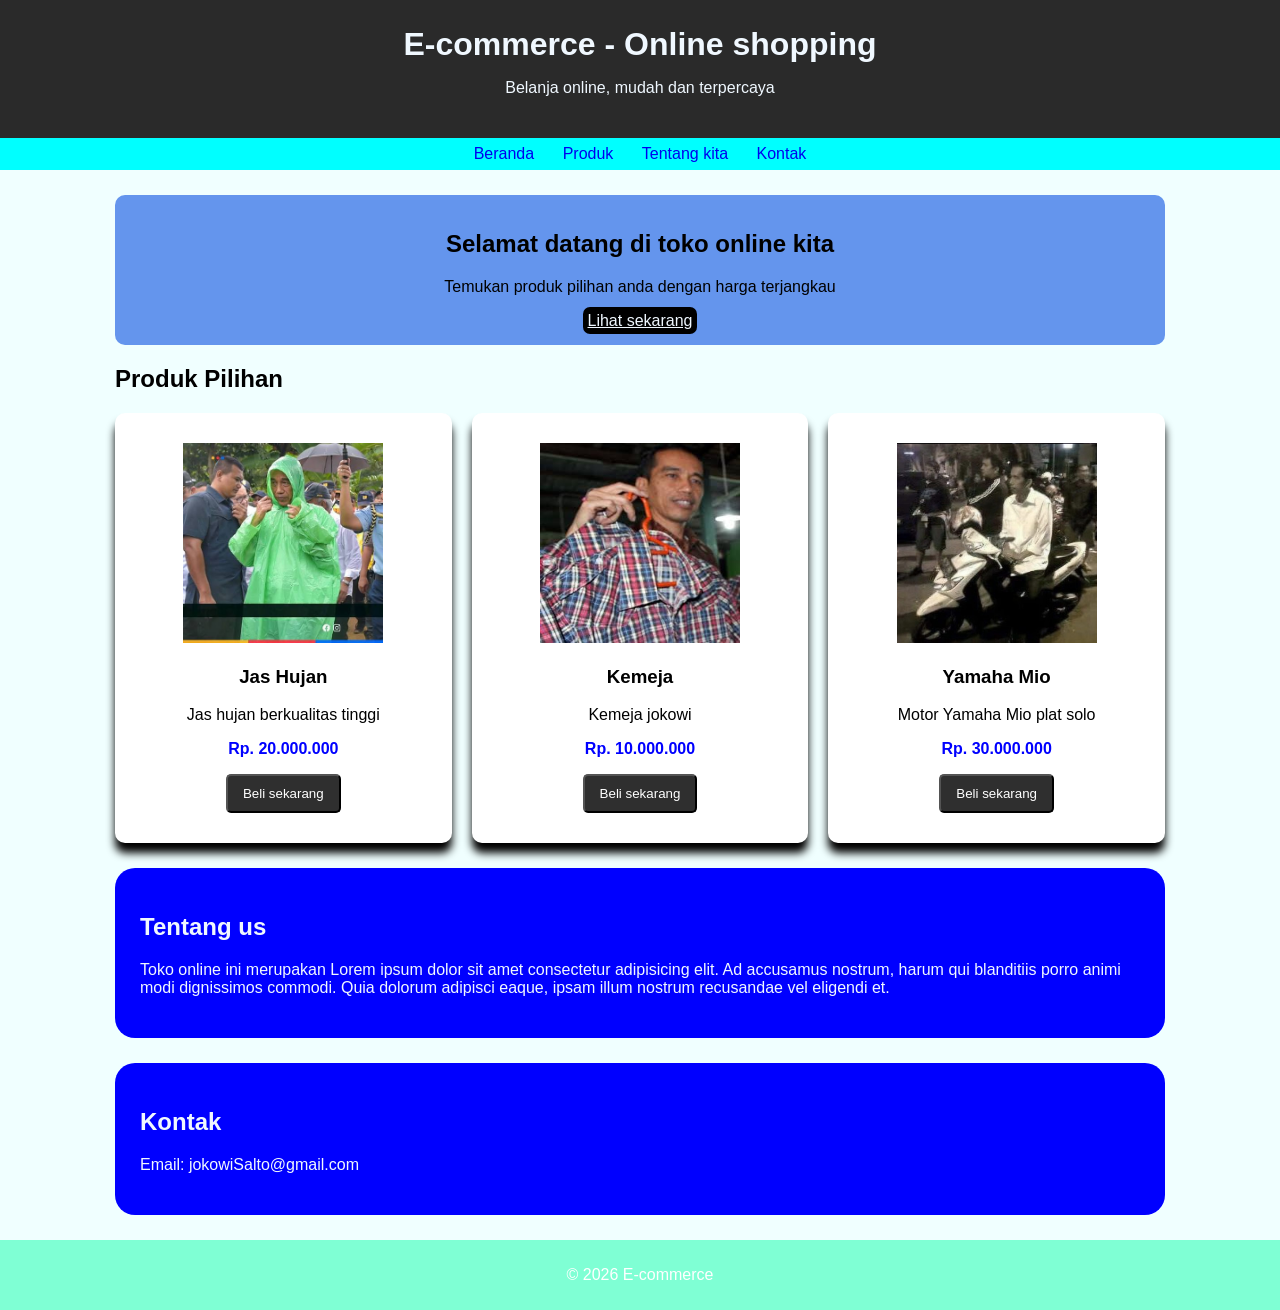
<file: P11/index.html>
<!DOCTYPE html>
<html lang="en">
<head>
    <meta charset="UTF-8">
    <meta name="viewport" content="width=device-width, initial-scale=1.0">
    <title>PERTEMUAN 11</title>
    <link rel="stylesheet" href="style.css">
</head>
<body>
    <!--header-->
    <header>
        <h1>E-commerce - Online shopping</h1>
        <p>Belanja online, mudah dan terpercaya</p>
    </header>

    <!--navigasi-->
    <nav>
        <a href="#beranda">Beranda</a>
        <a href="#produk">Produk</a>
        <a href="#tentang">Tentang kita</a>
        <a href="#kontak">Kontak</a>
    </nav>

    <!--main-->
    <main>

        <!--banner promosi-->
        <section id="beranda" class="banner">
            <h2> Selamat datang di toko online kita</h2>
            <p>Temukan produk pilihan anda dengan harga terjangkau</p>
            <a href="#produk" class="tombol">Lihat sekarang</a>
        </section>

        <!--daftar produk-->
        <section id="produk">
            <h2>Produk Pilihan</h2>

               <!--produk 1-->
            <div class="daftar-produk">
            <article class="produk">
                <img src="jas hujan jokowi.jpg" alt="jas hujan" class="gambar" width="200">

            <h3>Jas Hujan</h3>
            <p>Jas hujan berkualitas tinggi</p>
            <p class="harga">Rp. 20.000.000</p>
            <button type="button">Beli sekarang</button>
            </article>

            <!--produk 2-->
            <article class="produk">
                <img src="kemeja jokowi.jpg" alt="kemeja" class="gambar" width="200" height="200">
            <h3>Kemeja</h3>
            <p>Kemeja jokowi</p>
            <p class="harga">Rp. 10.000.000</p>
            <button type="button">Beli sekarang</button>
            </article>

            <!--produk 3-->
            <article class="produk">
                <img src="yamaha mio.jpeg" alt="Yamaha Mio" class="gambar" width="200">
            <h3>Yamaha Mio</h3>
            <p>Motor Yamaha Mio plat solo</p>
            <p class="harga">Rp. 30.000.000</p>
            <button type="button">Beli sekarang</button>
            </article>
        </div>
        </section>

        <!--tentang-->
        <section id="tentang" class="tentang">
            <h2>Tentang us</h2>
            <p>Toko online ini merupakan Lorem ipsum dolor sit amet consectetur adipisicing elit. Ad accusamus nostrum, harum qui blanditiis porro animi modi dignissimos commodi. Quia dolorum adipisci eaque, ipsam illum nostrum recusandae vel eligendi et.</p>
        </section>

        <!--kontak-->
        <section id="kontak" class="kontak">
            <h2>Kontak</h2>
            <p>Email: jokowiSalto@gmail.com</p>
        </section>
    </main>

    <!--footer-->
    <footer>
        <p>&copy; 2026 E-commerce </p>
    </footer>
</body>
</html>
</file>
<file: P11/style.css>
/*pengaturan umum*/
*{
    box-sizing: border-box;
}
body{
    font-family: Arial, Helvetica, sans-serif;
    margin: 0;
    background-color: azure;
    color:black
}
/*header*/
header{
    background-color: rgb(42, 42, 42);
    color:aliceblue;
    text-align: center;
    padding: 2%;
}
header h1{
    margin: 0 0 8px;
}

/*nav*/
nav{
    background-color: aqua;
    text-align: center;
    padding: 7px;
}

nav a{
    text-decoration: none;
    margin: 0 12px;
}

/*konten utama*/
main {
    max-width: 1100px;
    margin: 25px auto;   /* auto = rata tengah horizontal */
    padding: 0 25px;
}

/*banner*/
.banner {
    background-color:cornflowerblue;
    text-align: center;
    padding: 15px 15px;
    border-radius: 10px;
}

/*tombol*/
.tombol{
    display: inline;
    background-color: black;
    color: aliceblue;
    padding: 5px 5px;
    border-radius: 7px;

}

.tombol:hover{
    background-color: rgb(56, 56, 56);
}

/*daftar produk*/
.daftar-produk{
    display: grid;
    grid-template-columns : repeat(3,1fr);
    gap: 20px;
}

.produk{
    background-color: white;
    padding: 30px;
    border-radius: 10px;
    text-align: center;
    box-shadow: 0 10px 8px;
}

.harga {
    color: blue;
    font-weight: bold;
}

.produk button{
    background-color: rgb(47, 47, 47);
    color: white;
    padding: 10px 15px;
    border-radius: 5px;
    cursor: pointer;
}

.produk button:hover{
    background-color: black;

}

/*tentang dan kontal*/
.tentang,
.kontak {
    background-color: blue;
    padding: 25px;
    color: aliceblue;
    margin-top: 25px;
    border-radius: 20px;
}

/*footer*/
footer{
    background-color: aquamarine;
    color:white;
    text-align: center;
    padding: 10px;
    margin-top: 20px;
}
</file>
